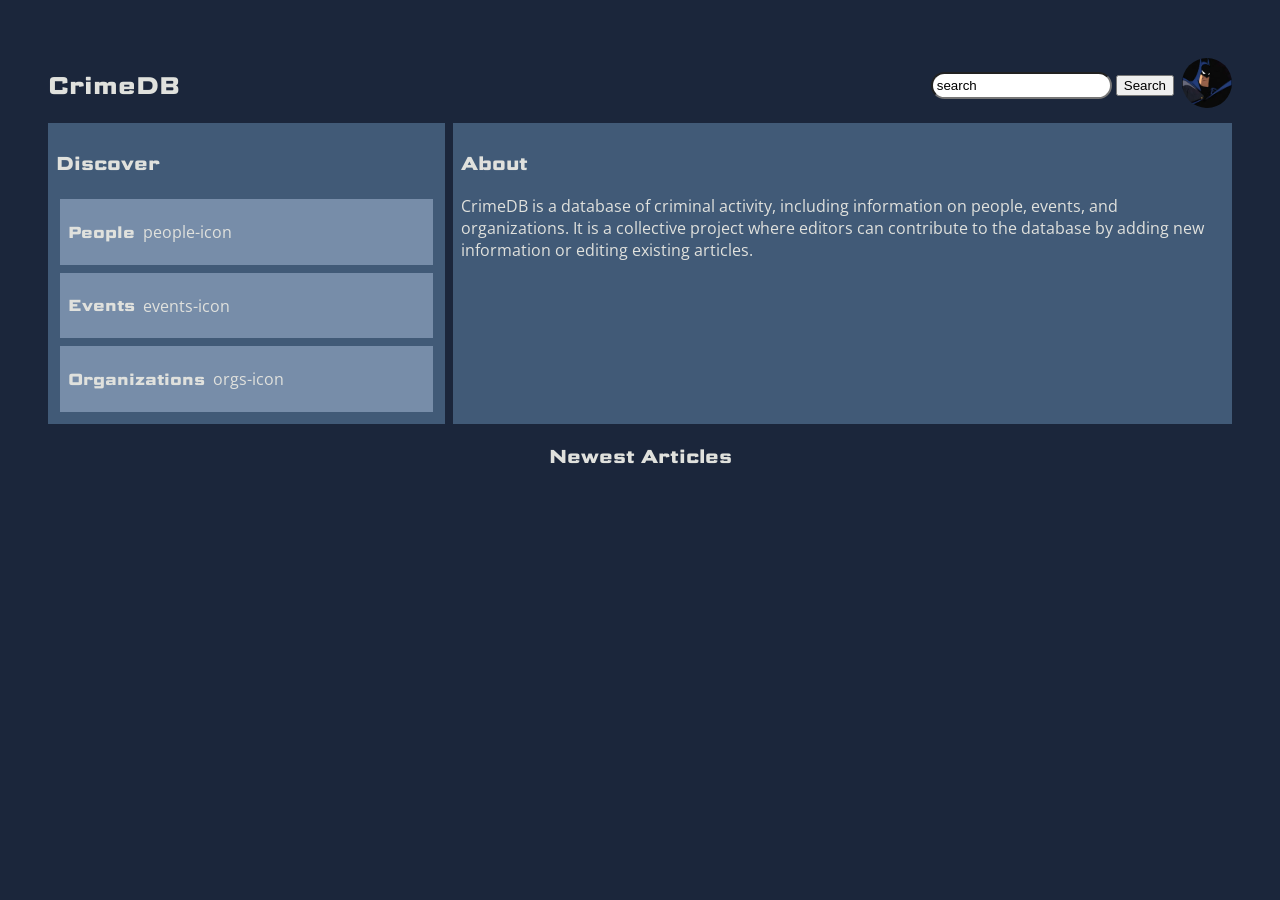
<file: index.html>
<!doctype html>
<html>
  <head>
    <link rel="stylesheet" type="" href="css/styles.css" />
    <link rel="icon" type="image/x-icon" href="favicon.ico" />
    <link rel="preconnect" href="https://fonts.googleapis.com" />
    <link rel="preconnect" href="https://fonts.gstatic.com" crossorigin />
    <link
      href="https://fonts.googleapis.com/css2?family=Science+Gothic:wght@100..900&display=swap"
      rel="stylesheet"
    />
    <link
      href="https://fonts.googleapis.com/css2?family=Open+Sans:ital,wght@0,300..800;1,300..800&family=Science+Gothic:wght@100..900&display=swap"
      rel="stylesheet"
    />
    <title>CrimeDB</title>
  </head>
  <body>
    <script src="scripts/index.js"></script>
    <nav>
      <h1>CrimeDB</h1>
      <div id="navelements">
        <div>
          <input type="" name="" value="search" id="searchbar" />
          <button type="" onclick="search()">Search</button>
        </div>
        <div>
          <a href="images/batman.webp">
            <img id="profileimage" src="images/batman.webp" alt="" />
          </a>
        </div>
      </div>
    </nav>

    <div id="hero">
      <div class="box-container div1" style="padding: 8px">
        <h3>Discover</h3>
        <div
          style="gap: 8px; display: flex; flex-direction: column; padding: 4px"
        >
          <div class="box-container foreground text-icon">
            <h4>People</h4>

            <p>people-icon</p>
          </div>
          <div class="box-container foreground text-icon">
            <h4>Events</h4>

            <p>events-icon</p>
          </div>
          <div class="box-container foreground text-icon">
            <h4>Organizations</h4>

            <p>orgs-icon</p>
          </div>
        </div>
      </div>
      <div class="box-container div2" style="padding: 8px">
        <h3>About</h3>
        <p>
          CrimeDB is a database of criminal activity, including information on
          people, events, and organizations. It is a collective project where
          editors can contribute to the database by adding new information or
          editing existing articles.
        </p>
      </div>
    </div>

    <div>
      <h3 style="text-align: center">Newest Articles</h3>
    </div>
  </body>
</html>
</file>
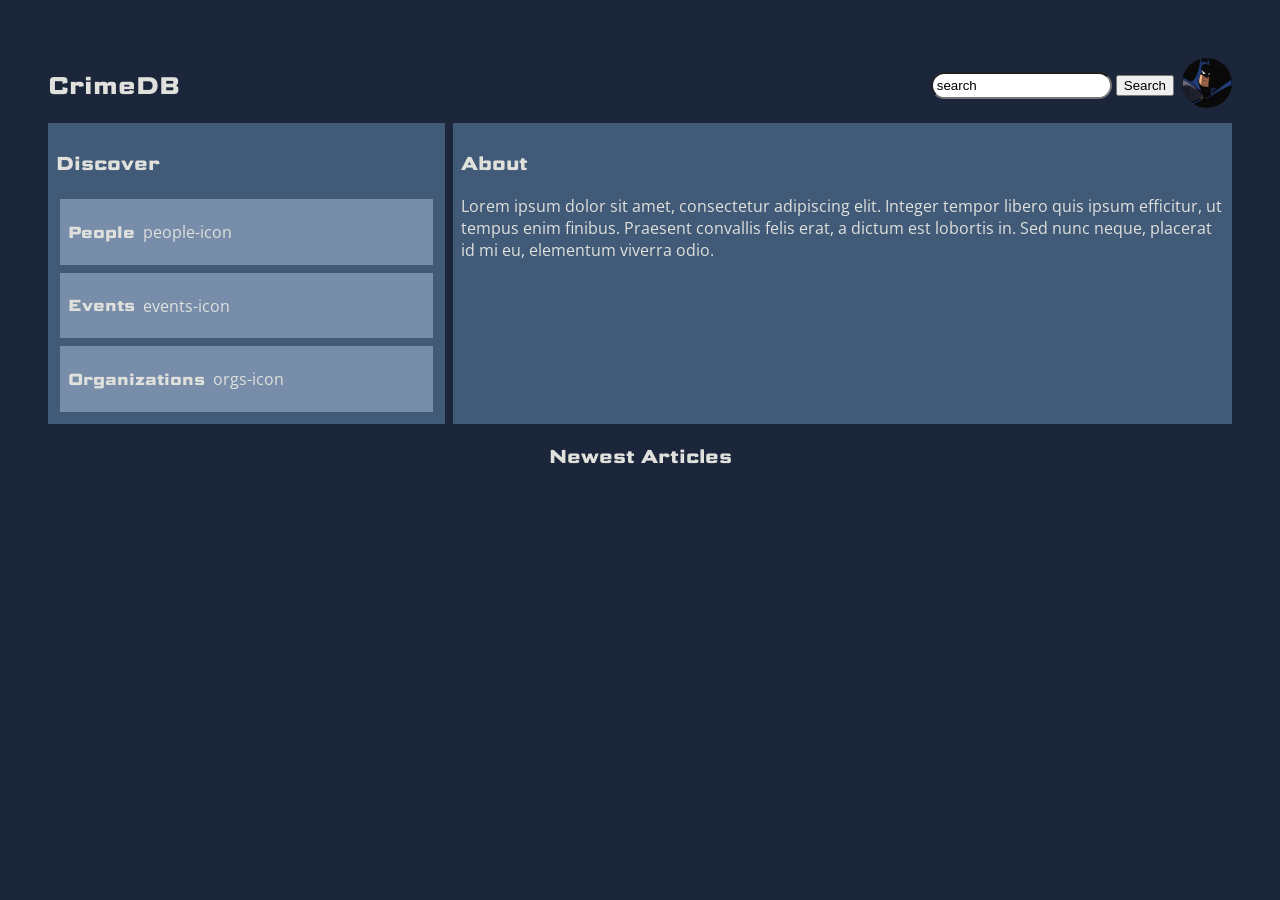
<file: about.html>
<!doctype html>
<html>
  <head>
    <link rel="stylesheet" type="" href="styles.css">
    <link rel="preconnect" href="https://fonts.googleapis.com">
    <link rel="preconnect" href="https://fonts.gstatic.com" crossorigin>
    <link href="https://fonts.googleapis.com/css2?family=Science+Gothic:wght@100..900&display=swap" rel="stylesheet">
    <link href="https://fonts.googleapis.com/css2?family=Open+Sans:ital,wght@0,300..800;1,300..800&family=Science+Gothic:wght@100..900&display=swap" rel="stylesheet">
    <title>CrimeDB</title>
  </head>
  <body>
    <script src="index.js">
      
    </script>
    <nav>
      <h1>CrimeDB</h1>
      <div id="navelements">
        <div>
          <input type="" name="" value="search" id="searchbar">
          <button type="" onclick="search()">Search</button>
        </div>
        <div>
          <a href="images/batman.webp">
          <img id="profileimage" src="images/batman.webp" alt="">
          </a>
        </div>
      </div>
    </nav>

    <div id="hero">
      <div class="box-container div1" style="padding: 8px">
        <h3>Discover</h3>
        <div style="gap: 8px; display: flex; flex-direction: column; padding: 4px;">
          <div class="box-container foreground text-icon" >
            <h4>People</h4>

            <p>people-icon</p>
          </div>
          <div class="box-container foreground text-icon">
            <h4>Events</h4>

            <p>events-icon</p>
          </div>        
          <div class="box-container foreground text-icon">
            <h4>Organizations</h4>

            <p>orgs-icon</p>
          </div>
        </div>
      </div>
      <div class="box-container div2" style="padding: 8px">
        <h3>About</h3>
        <p>Lorem ipsum dolor sit amet, consectetur adipiscing elit. Integer tempor libero quis ipsum efficitur, ut tempus enim finibus. Praesent convallis felis erat, a dictum est lobortis in. Sed nunc neque, placerat id mi eu, elementum viverra odio.</p>
      </div>
    </div>

    <div>
      <h3 style="text-align: center;">Newest Articles</h3>
    </div>
  </body>
</html>
</file>
<file: css/styles.css>
body {
  background-color: #1b263b;
  color: #e0e1dd;
  margin: 48px;
}
h1, h2, h3, h4 {
  font-family: "Science Gothic", sans-serif;
  font-style: normal;
  font-variation-settings:
    "slnt" 0,
    "wdth" 100,
    "CTRS" 0; 
}

p {
  font-family: "Open Sans", sans-serif;
  font-optical-sizing: auto;
  font-style: normal;
  font-variation-settings:
  "wdth" 100;
}

nav {
 display: flex; 
 justify-content: space-between;
 align-items: center;
}

#navelements {
  display: flex;
  gap: 8px;
  align-items: center;
}

#profileimage {
  border-radius: 100%;
  width: 50px;
  height: 50px;
}

#searchbar {
  border-radius: 25px;
  padding: 4px;
}

.box-container {
  background-color: #415a77;
  box-sizing: border-box;
}

.foreground {
  background-color: #778da9;
}

.text-icon {
  display: flex;
  align-items: center;
  gap: 8px;
  padding-right: 8px;
  padding-left: 8px;
}

#hero {
  display: flex;
  gap: 8px;
}

#hero .div1 {
  flex: 1;
}

#hero .div2 {
  flex: 2;
}
</file>
<file: styles.css>
body {
  background-color: #1b263b;
  color: #e0e1dd;
  margin: 48px;
}
h1, h2, h3, h4 {
  font-family: "Science Gothic", sans-serif;
  font-style: normal;
  font-variation-settings:
    "slnt" 0,
    "wdth" 100,
    "CTRS" 0; 
}

p {
  font-family: "Open Sans", sans-serif;
  font-optical-sizing: auto;
  font-style: normal;
  font-variation-settings:
  "wdth" 100;
}

nav {
 display: flex; 
 justify-content: space-between;
 align-items: center;
}

#navelements {
  display: flex;
  gap: 8px;
  align-items: center;
}

#profileimage {
  border-radius: 100%;
  width: 50px;
  height: 50px;
}

#searchbar {
  border-radius: 25px;
  padding: 4px;
}

.box-container {
  background-color: #415a77;
  box-sizing: border-box;
}

.foreground {
  background-color: #778da9;
}

.text-icon {
  display: flex;
  align-items: center;
  gap: 8px;
  padding-right: 8px;
  padding-left: 8px;
}

#hero {
  display: flex;
  gap: 8px;
}

#hero .div1 {
  flex: 1;
}

#hero .div2 {
  flex: 2;
}
</file>
